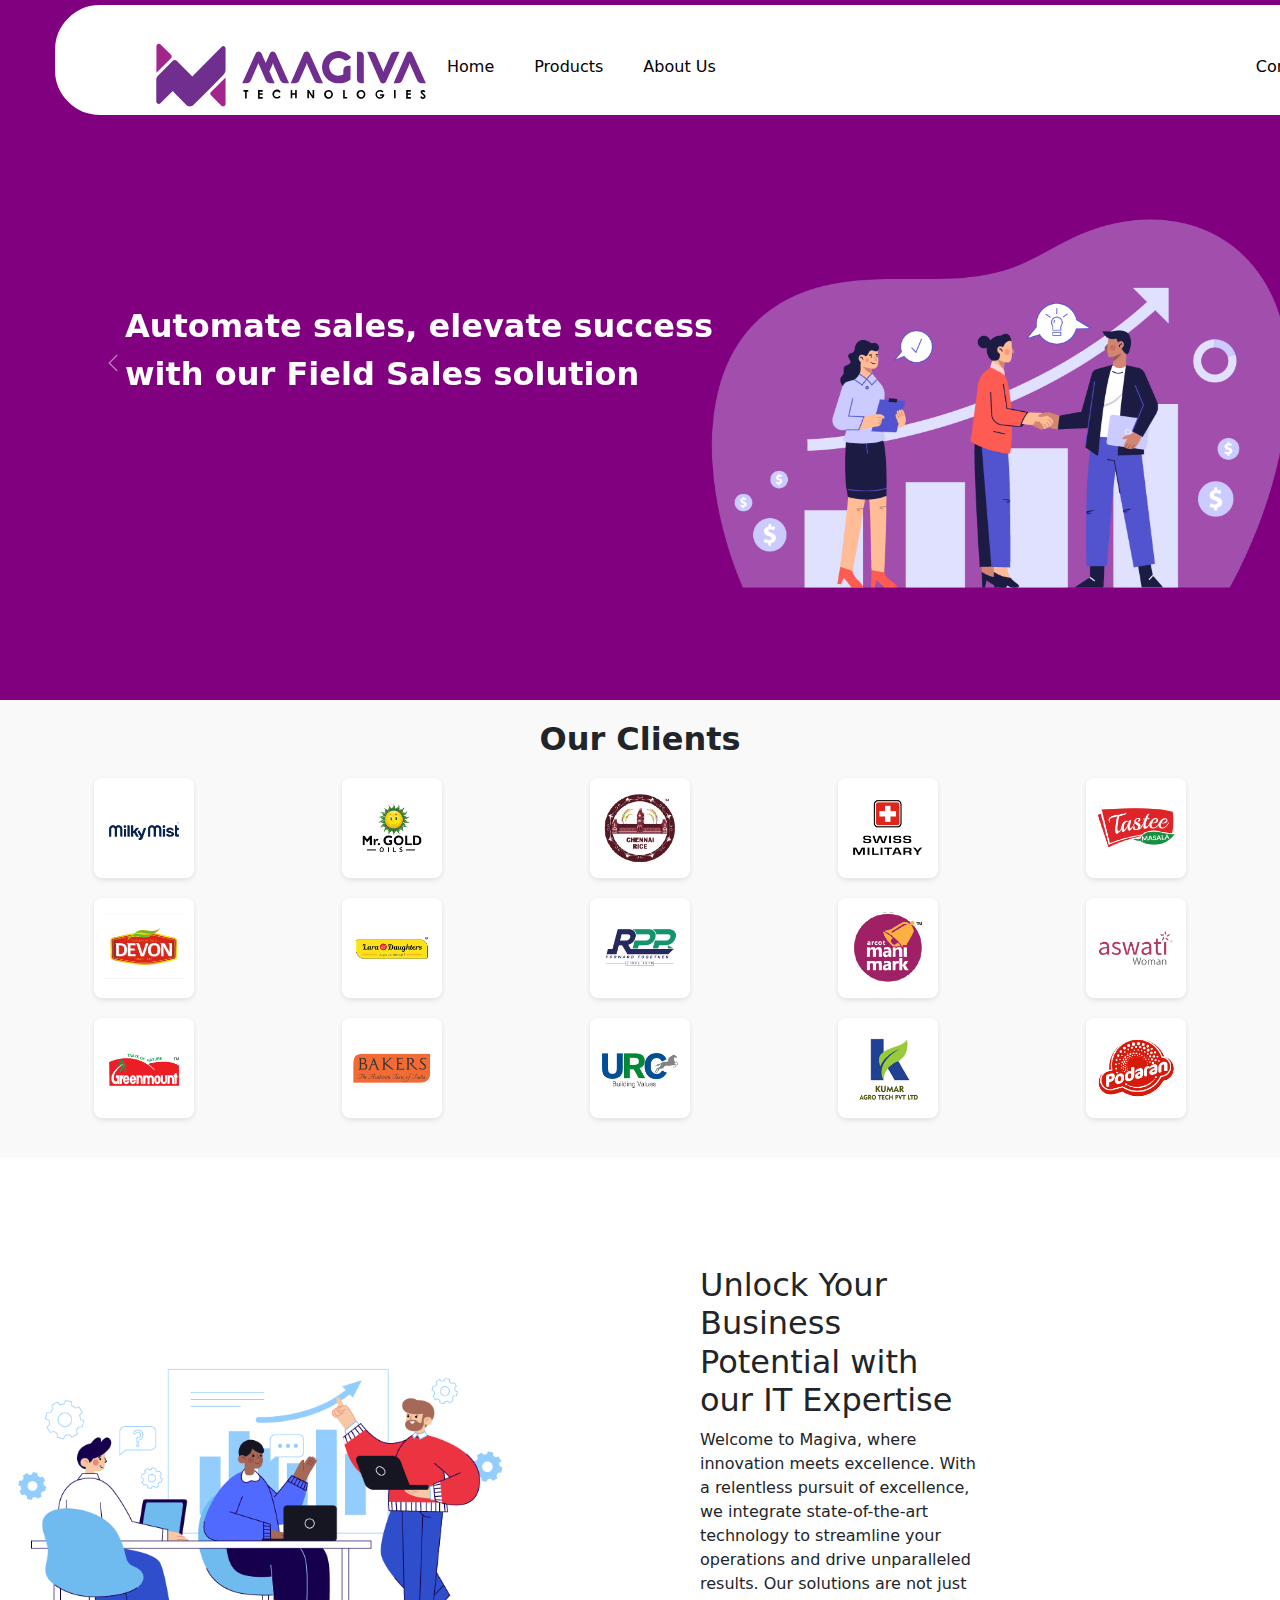
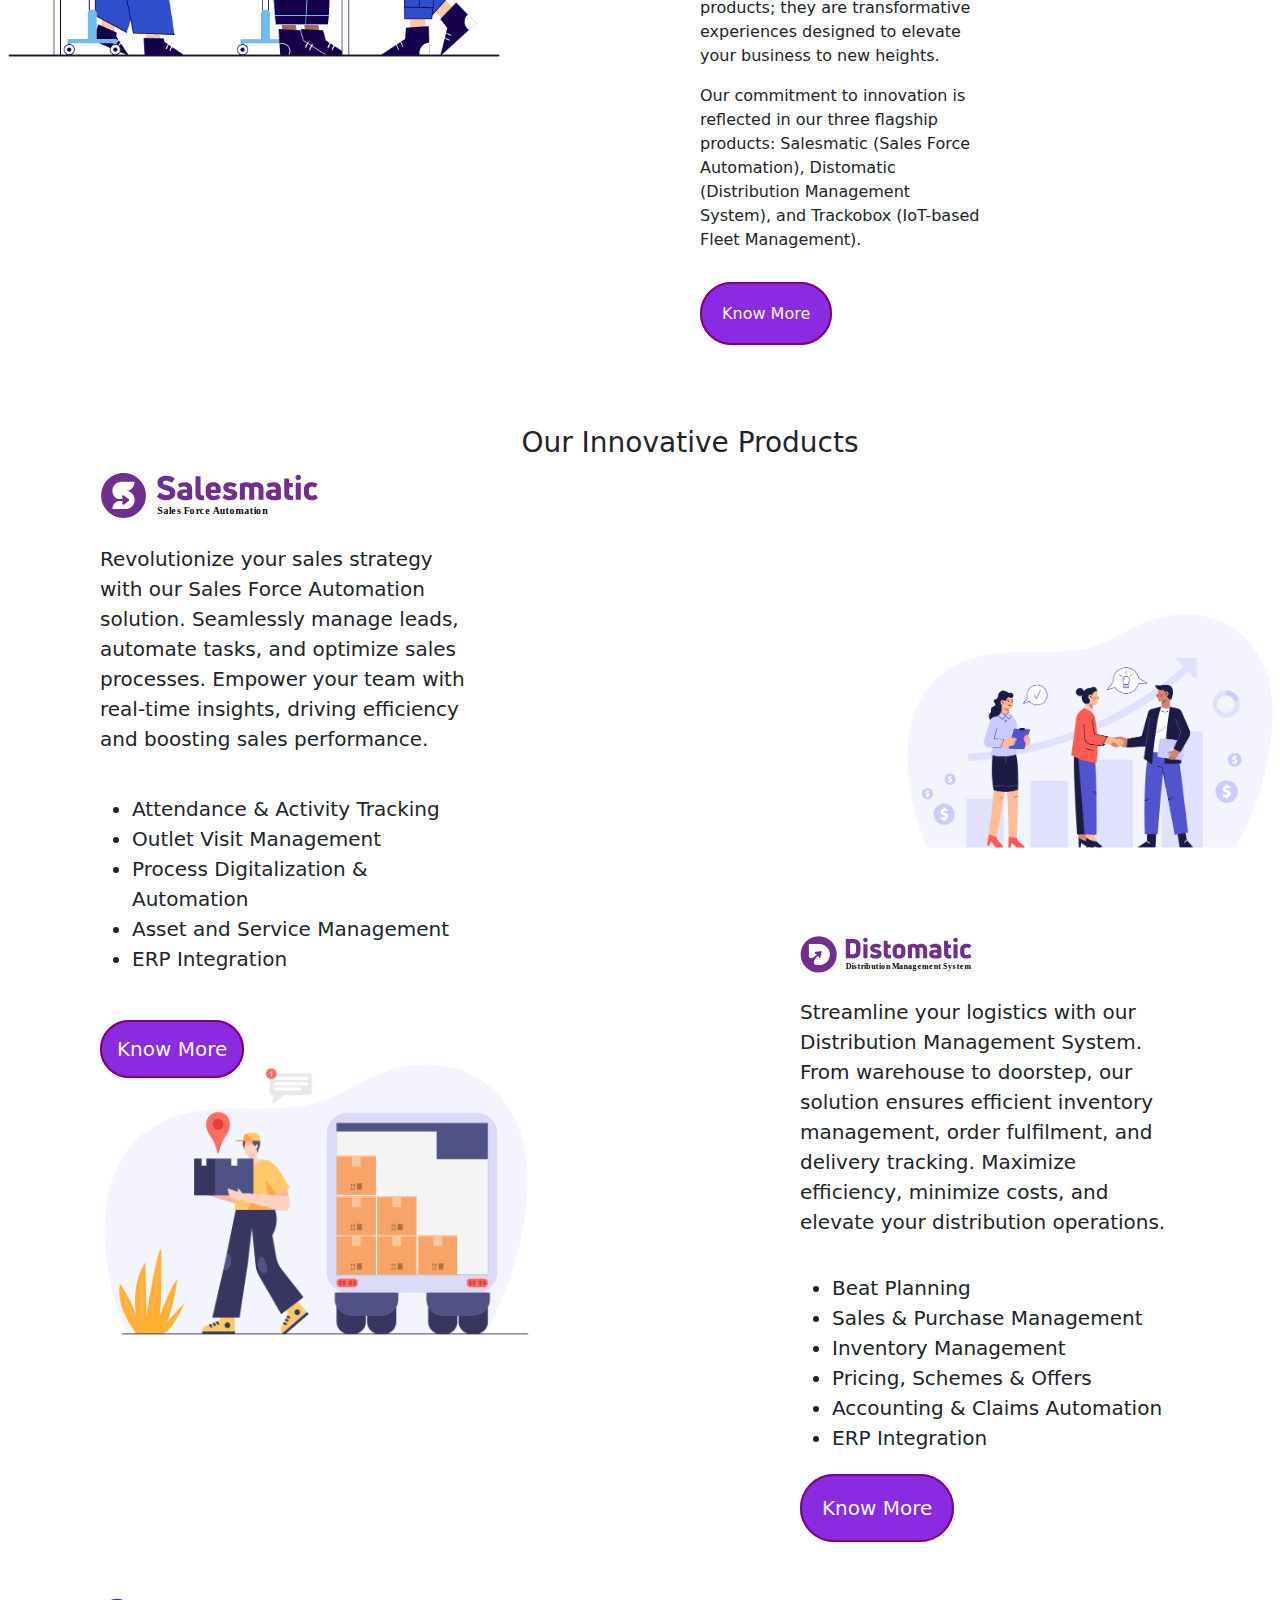
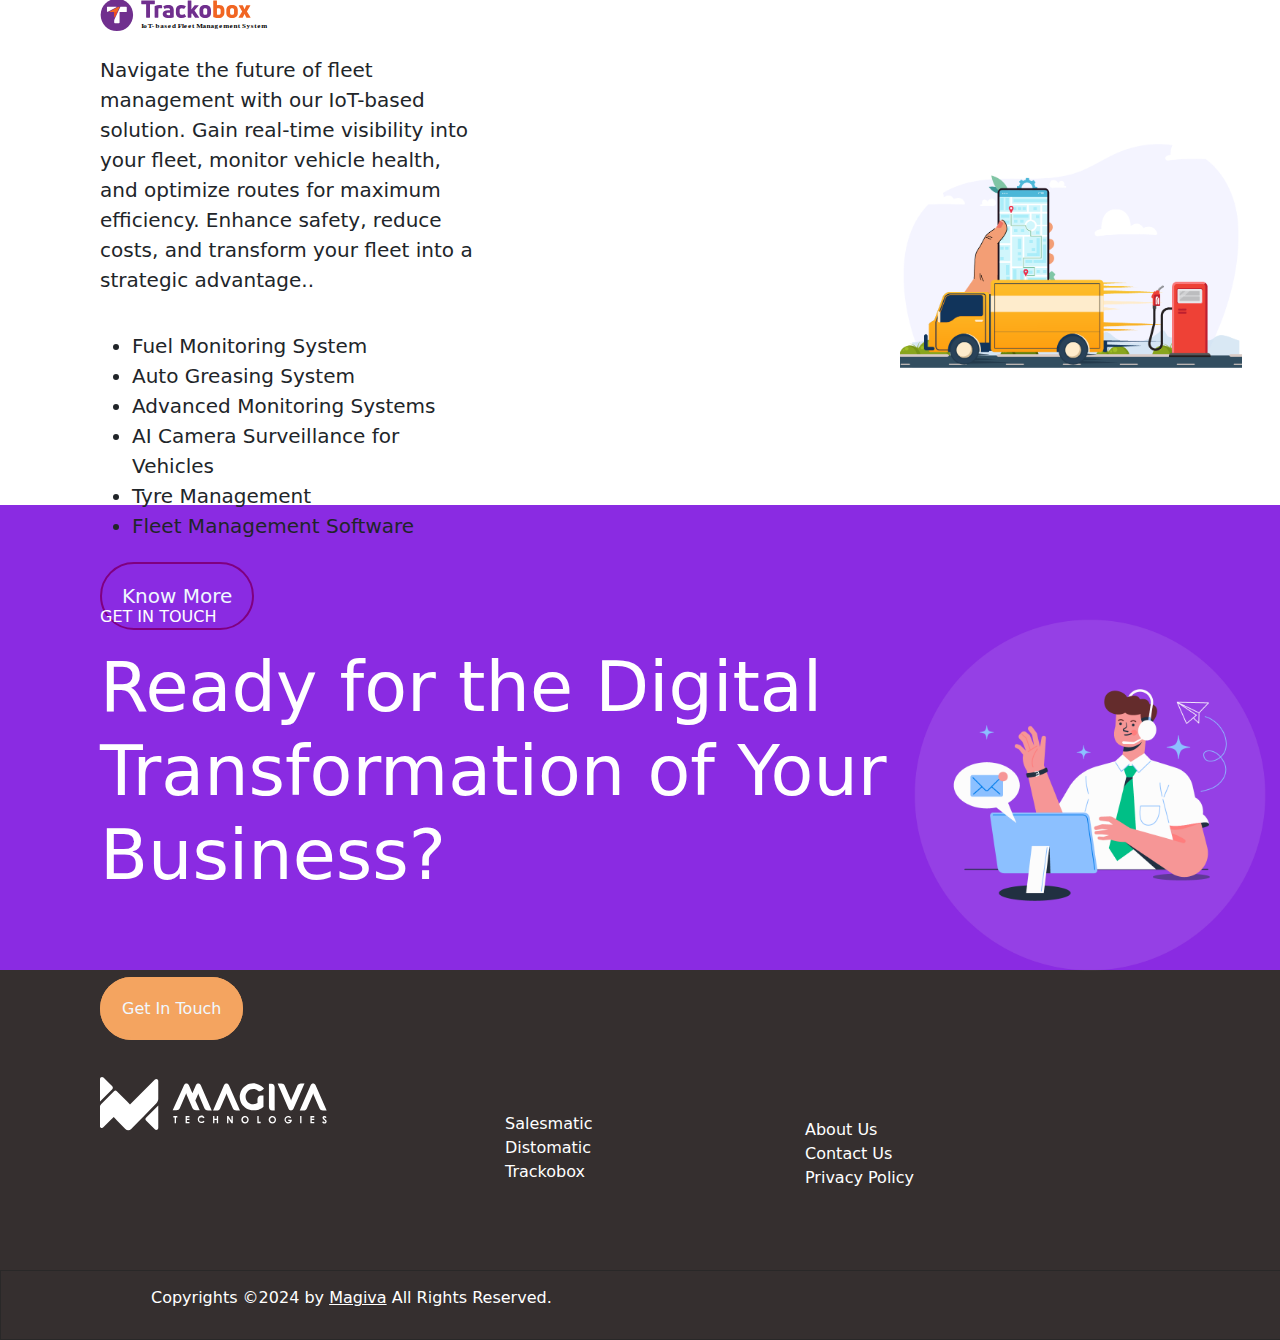
<file: index.html>
<!DOCTYPE html>
<html lang="en">
  <head>
    <meta charset="UTF-8" />
    <meta name="viewport" content="width=device-width, initial-scale=1.0" />
    <title>Document</title>
    <link rel="stylesheet" href="index.css" />

    <link
      href="https://cdn.jsdelivr.net/npm/bootstrap@5.3.3/dist/css/bootstrap.min.css"
      rel="stylesheet"
      integrity="sha384-QWTKZyjpPEjISv5WaRU9OFeRpok6YctnYmDr5pNlyT2bRjXh0JMhjY6hW+ALEwIH"
      crossorigin="anonymous"
    />
    <script
      src="https://cdn.jsdelivr.net/npm/bootstrap@5.3.3/dist/js/bootstrap.bundle.min.js"
      integrity="sha384-YvpcrYf0tY3lHB60NNkmXc5s9fDVZLESaAA55NDzOxhy9GkcIdslK1eN7N6jIeHz"
      crossorigin="anonymous"
    ></script>
    <script
      src="https://cdn.jsdelivr.net/npm/@popperjs/core@2.11.8/dist/umd/popper.min.js"
      integrity="sha384-I7E8VVD/ismYTF4hNIPjVp/Zjvgyol6VFvRkX/vR+Vc4jQkC+hVqc2pM8ODewa9r"
      crossorigin="anonymous"
    ></script>
    <script
      src="https://cdn.jsdelivr.net/npm/bootstrap@5.3.3/dist/js/bootstrap.min.js"
      integrity="sha384-0pUGZvbkm6XF6gxjEnlmuGrJXVbNuzT9qBBavbLwCsOGabYfZo0T0to5eqruptLy"
      crossorigin="anonymous"
    ></script>
  </head>
  <body>
    <div class="firstpage">
      <nav>
        <img src="magiva_dark.svg" />
        <a href="index.html">Home</a>
        <a href="">Products</a>
        <a href="">About Us</a>
        <span><a href="contact.html">Contact</a></span>
      </nav>

      <div id="carouselExample" class="carousel slide">
        <div class="carousel-inner">
          <div class="carousel-item active">
            <p>Automate sales, elevate success with our Field Sales solution</p>
            <img
              src="salesmatic_homepage.png"
              width="40%"
              height="50%"
              class="d-block"
              alt="..."
            />
          </div>
          <div class="carousel-item">
            <p style="color: #ffff">
              Streamline distribution, amplify results.
            </p>
            <img
              src="distomatic_homepage.png"
              width="40%"
              height="50%"
              class="d-block"
              alt="..."
            />
          </div>
          <div class="carousel-item">
            <p style="color: #ffff">
              Navigate efficiency with our Fleet Management Software
            </p>
            <img
              src="trackobox_homepage.png"
              width="40%"
              height="50%"
              class="d-block"
              alt="..."
            />
          </div>
        </div>
        <button
          class="carousel-control-prev"
          type="button"
          data-bs-target="#carouselExample"
          data-bs-slide="prev"
        >
          <span class="carousel-control-prev-icon" aria-hidden="true"></span>
          <span class="visually-hidden">Previous</span>
        </button>
        <button
          class="carousel-control-next"
          type="button"
          data-bs-target="#carouselExample"
          data-bs-slide="next"
        >
          <span class="carousel-control-next-icon" aria-hidden="true"></span>
          <span class="visually-hidden">Next</span>
        </button>
      </div>
    </div>
    <div class="clients">
      <h2>Our Clients</h2>
      <div class="client-row">
        <img src="Clients-01.png" alt="Milky Mist" />
        <img src="Clients-02.png" alt="Mr. Gold Oils" />
        <img src="Clients-03.png" alt="Chennai Rice" />
        <img src="Clients-04.png" alt="Swiss Military" />
        <img src="Clients-05.png" alt="Tastee Masala" />
      </div>
      <div class="client-row">
        <img src="Clients-06.png" alt="Devon" />
        <img src="Clients-07.png" alt="Lara & Daughters" />
        <img src="Clients-08.png" alt="RPP Infra" />
        <img src="Clients-09.png" alt="Arcot Mani Mark" />
        <img src="Clients-10.png" alt="Aswati" />
      </div>
      <div class="client-row">
        <img src="Clients-11.png" alt="Greenmount" />
        <img src="Clients-12.png" alt="Bakers" />
        <img src="Clients-13.png" alt="URC Building Values" />
        <img src="Clients-14.png" alt="Kumar Agro Tech" />
        <img src="Clients-15.png" alt="Podaran" />
      </div>
    </div>

    <div class="title-1">
      <img
        class="amin-up-down"
        src="our_it_expertise_homepage.png"
        alt="magiva - About Image"
        width="40%"
        height="50%"
      />
      <div class="subtitle-1">
        <h2>Unlock Your Business Potential with our IT Expertise</h2>
        <p>
          Welcome to Magiva, where innovation meets excellence. With a
          relentless pursuit of excellence, we integrate state-of-the-art
          technology to streamline your operations and drive unparalleled
          results. Our solutions are not just products; they are transformative
          experiences designed to elevate your business to new heights.
        </p>
        <span>
          Our commitment to innovation is reflected in our three flagship
          products: Salesmatic (Sales Force Automation), Distomatic
          (Distribution Management System), and Trackobox (IoT-based Fleet
          Management).
        </span>
      </div>
      <span><a href="">Know More</a></span>
    </div>

    <div class="title-2">
      <h3 style="text-align: center">Our Innovative Products</h3>
      <img src="home_salesmatic.svg" width="20%" height="20%" />
      <div class="content-1">
        <p>
          Revolutionize your sales strategy with our Sales Force Automation
          solution. Seamlessly manage leads, automate tasks, and optimize sales
          processes. Empower your team with real-time insights, driving
          efficiency and boosting sales performance.
        </p>
        <ul>
          <li>Attendance & Activity Tracking</li>
          <li>Outlet Visit Management</li>
          <li>Process Digitalization & Automation</li>
          <li>Asset and Service Management</li>
          <li>ERP Integration</li>
        </ul>

        <span><a href="">Know More</a></span>
      </div>
      <div class="subtitle-2">
        <img src="salesmatic_homepage.png" width="100%" height="100%" />
      </div>
    </div>
    <div class="title-3">
      <img src="home_distomatic.svg" width="50%" height="50%" />
      <div class="content-2">
        <p>
          Streamline your logistics with our Distribution Management System.
          From warehouse to doorstep, our solution ensures efficient inventory
          management, order fulfilment, and delivery tracking. Maximize
          efficiency, minimize costs, and elevate your distribution operations.
        </p>
        <ul>
          <li>Beat Planning</li>
          <li>Sales & Purchase Management</li>
          <li>Inventory Management</li>
          <li>Pricing, Schemes & Offers</li>
          <li>Accounting & Claims Automation</li>
          <li>ERP Integration</li>
        </ul>

        <span><a href="">Know More</a></span>
      </div>
      <div class="subtitle-3">
        <img src="distomatic_homepage.png" width="40%" height="40%" />
      </div>
    </div>
    <div class="title-4">
      <img src="home_trackobox.svg" width="50%" height="50%" />
    </div>
    <div class="content-3">
      <p>
        Navigate the future of fleet management with our IoT-based solution.
        Gain real-time visibility into your fleet, monitor vehicle health, and
        optimize routes for maximum efficiency. Enhance safety, reduce costs,
        and transform your fleet into a strategic advantage..
      </p>
      <ul>
        <li>Fuel Monitoring System</li>
        <li>Auto Greasing System</li>
        <li>Advanced Monitoring Systems</li>
        <li>AI Camera Surveillance for Vehicles</li>
        <li>Tyre Management</li>
        <li>Fleet Management Software</li>
      </ul>

      <span><a href="">Know More</a></span>
    </div>
    <div class="subtitle-4">
      <img src="trackobox_homepage.png" width="90%" height="90%" />
    </div>

    <div class="title-5">
      <p>GET IN TOUCH</p>
      <h3>Ready for the Digital Transformation of Your Business?</h3>

      <span><a href="">Get In Touch</a></span>
    </div>
    <div class="subtitle-5">
      <img src="cta_image_1.png" width="100%" height="100%" />
    </div>

    <div class="title-6">
      <img src="magiva_light.svg" />
      <div class="products">
        <a href="">Salesmatic</a>
        <a href=""> Distomatic</a>
        <a href=""> Trackobox</a><br />
      </div>
      <div class="company">
        <a href="">About Us</a>
        <a href="">Contact Us</a>
        <a href="">Privacy Policy</a>
      </div>
    </div>
    <div class="footer">
      Copyrights &copy;2024 by <a href="">Magiva</a> All Rights Reserved.
    </div>
  </body>
</html>
</file>
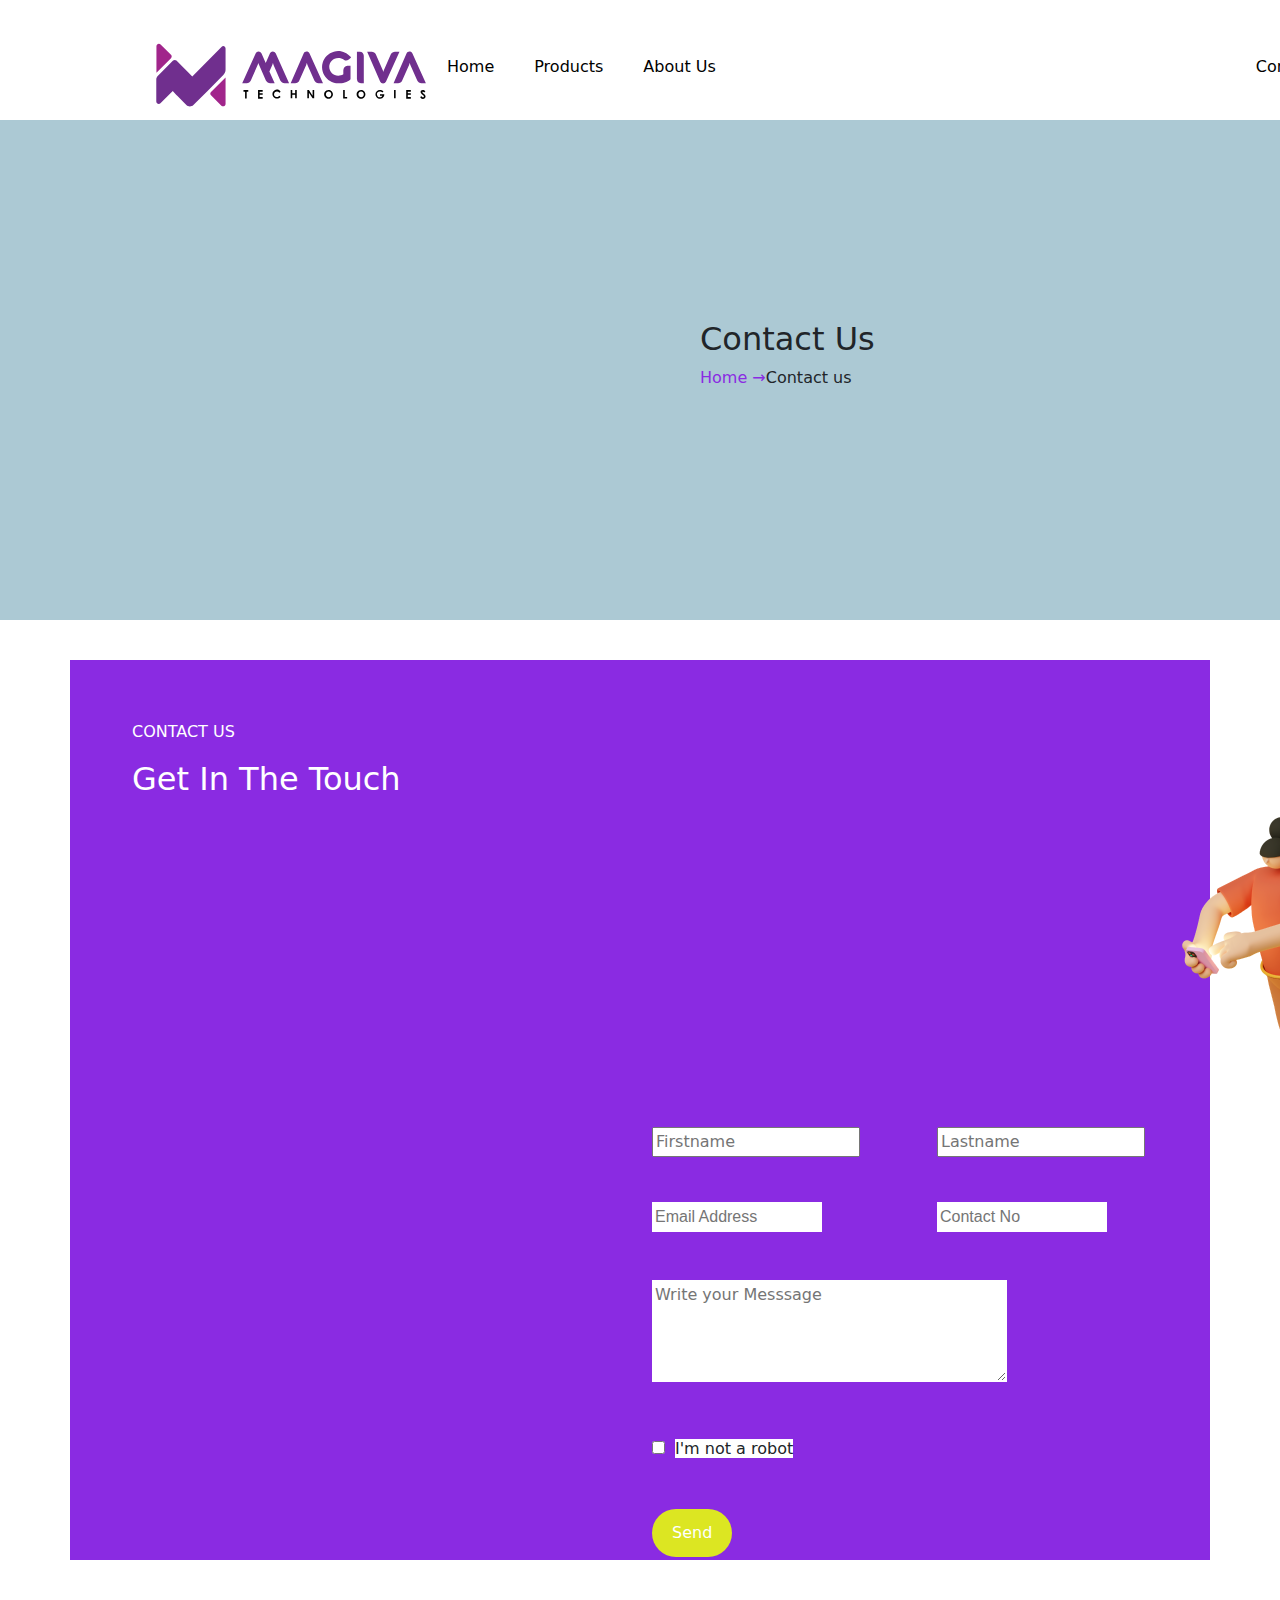
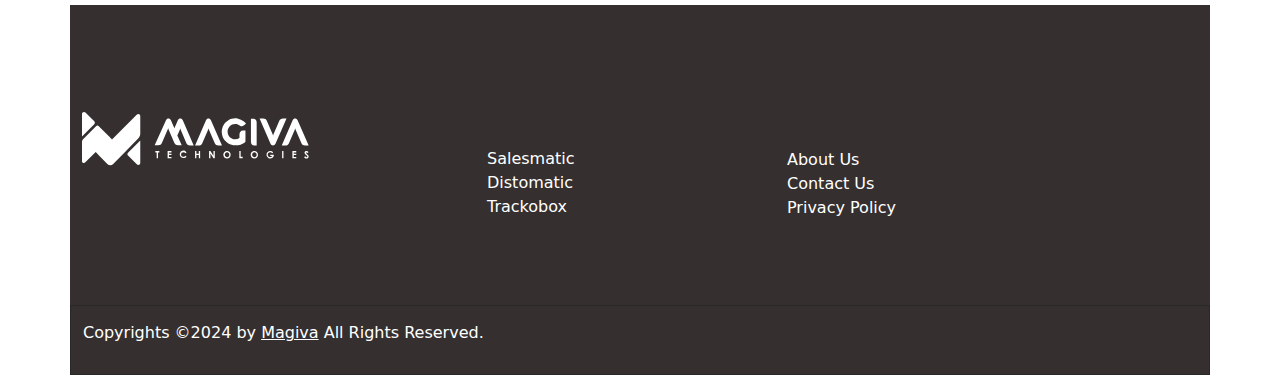
<file: contact.html>
<!DOCTYPE html>
<html lang="en">
  <head>
    <meta charset="UTF-8" />
    <meta name="viewport" content="width=device-width, initial-scale=1.0" />
    <title>Document</title>
    <link rel="stylesheet" href="contact.css" />
    <link
      href="https://cdn.jsdelivr.net/npm/bootstrap@5.3.3/dist/css/bootstrap.min.css"
      rel="stylesheet"
      integrity="sha384-QWTKZyjpPEjISv5WaRU9OFeRpok6YctnYmDr5pNlyT2bRjXh0JMhjY6hW+ALEwIH"
      crossorigin="anonymous"
    />
    <script
      src="https://cdn.jsdelivr.net/npm/bootstrap@5.3.3/dist/js/bootstrap.bundle.min.js"
      integrity="sha384-YvpcrYf0tY3lHB60NNkmXc5s9fDVZLESaAA55NDzOxhy9GkcIdslK1eN7N6jIeHz"
      crossorigin="anonymous"
    ></script>
    <script
      src="https://cdn.jsdelivr.net/npm/@popperjs/core@2.11.8/dist/umd/popper.min.js"
      integrity="sha384-I7E8VVD/ismYTF4hNIPjVp/Zjvgyol6VFvRkX/vR+Vc4jQkC+hVqc2pM8ODewa9r"
      crossorigin="anonymous"
    ></script>
    <script
      src="https://cdn.jsdelivr.net/npm/bootstrap@5.3.3/dist/js/bootstrap.min.js"
      integrity="sha384-0pUGZvbkm6XF6gxjEnlmuGrJXVbNuzT9qBBavbLwCsOGabYfZo0T0to5eqruptLy"
      crossorigin="anonymous"
    ></script>
  </head>
  <body>
    <div class="firstpage">
      <nav>
        <img src="magiva_dark.svg" />
        <a href="index.html">Home</a>
        <a href="">Products</a>
        <a href="">About Us</a>
        <span><a href="contact.html">Contact</a></span>
      </nav>
    </div>
    <div class="main">
      <h2>Contact Us</h2>
      <p><a href="index.html">Home &rarr;</a>Contact us</p>
     </div>


     <div class="container">
      <div class="info">
        <p>CONTACT US</p>
        <h2>Get In The Touch</h2>
      </div>
      <div class="img">
        <img src="shape_man_1.png">
      </div>
      <div class="row mb-5">
      <div class="col-6">
        <iframe
        src="https://www.google.com/maps/embed?pb=!1m18!1m12!1m3!1d3911.8803795488852!2d77.70304807481376!3d11.343446988841887!2m3!1f0!2f0!3f0!3m2!1i1024!2i768!4f13.1!3m3!1m2!1s0x3a525d9ce972322b%3A0x8b25d28e692cbcd5!2sMagiva%20Technologies%20Private%20Limited!5e0!3m2!1sen!2sin!4v1732855778744!5m2!1sen!2sin"
        width="600"
        height="450"
        style="border: 0"
        allowfullscreen=""
        loading="lazy"
        referrerpolicy="no-referrer-when-downgrade"
      ></iframe>
      </div>
        <div class="col-6">
          <form action="" method="post" onsubmit=" return validate()">
            <div class="row">
              <div class="col col-md-6 mb-5"><input type="text " id="Firstname" placeholder="Firstname"></div>
              <div class="col col-md-6 mb-3"><input type="text " id="Lastname" placeholder="Lastname"></div>
              <div class="col col-md-6 mb-5"><input type="email" id="email" placeholder="Email Address"></div>
              <div class="col col-md-6 mb-3"><input type="number"  id="contact" placeholder="Contact No"></div>
              <div class="col col-md-12 mb-5" ><textarea cols="20" rows="4" id="message" placeholder="Write your Messsage"></textarea></div>
              <div class=" col col-md-12 mb-5"><input type="checkbox" id="robot"><span style="background-color: white;">I'm not a robot</span></div>
              <div class=" col col-md-12 mb-5"><button style="border-radius: 50px;" type="submit" value="Send"> Send</button></div>
            </div>
          </form>
     </div>    
    <script>
      function validate() {

        const firstName = document.getElementById("Firstname").value;

        const lastName = document.getElementById("Lastname").value;

        const email = document.getElementById("email").value;

        const contact = document.getElementById("contact").value;

        const message = document.getElementById("message").value;

        const verify = document.getElementById("robot").checked;
    
        
        if (firstName == "" ) {
          alert(" enter your first name");
          return false;
        }
    
      
        if (lastName == "" ) {
          alert(" enter your last name");
          return false;
        }
    
        const emailPattern = /^[^\s@]+@[^\s@]+\.[^\s@]+$/;
        if (!emailPattern.test(email)) {
          alert("enter valid email ");
          return false;
        }
    

        if (contact == "" || contact.length != 10) {
          alert(" enter a valid 10-digit mobile number");
          return false;
        }
    
        if (message == "") {
          alert(" enter your message");
          return false;
        }
    
        if (!verify) {
          alert(" verify you are not robot");
          return false;
        }
    
        alert(" Thanks for your response");
        return true; 
      }
    </script>      
         <div class="title-6">
      <img src="magiva_light.svg" />
      <div class="products">
        <a href="">Salesmatic</a>
        <a href=""> Distomatic</a>
        <a href=""> Trackobox</a><br />
      </div>
      <div class="company">
        <a href="">About Us</a>
        <a href="">Contact Us</a>
        <a href="">Privacy Policy</a>
      </div>
    </div>
    <div class="footer">
      Copyrights &copy;2024 by <a href="">Magiva</a> All Rights Reserved.
    </div>
  </body>
</html>
</file>
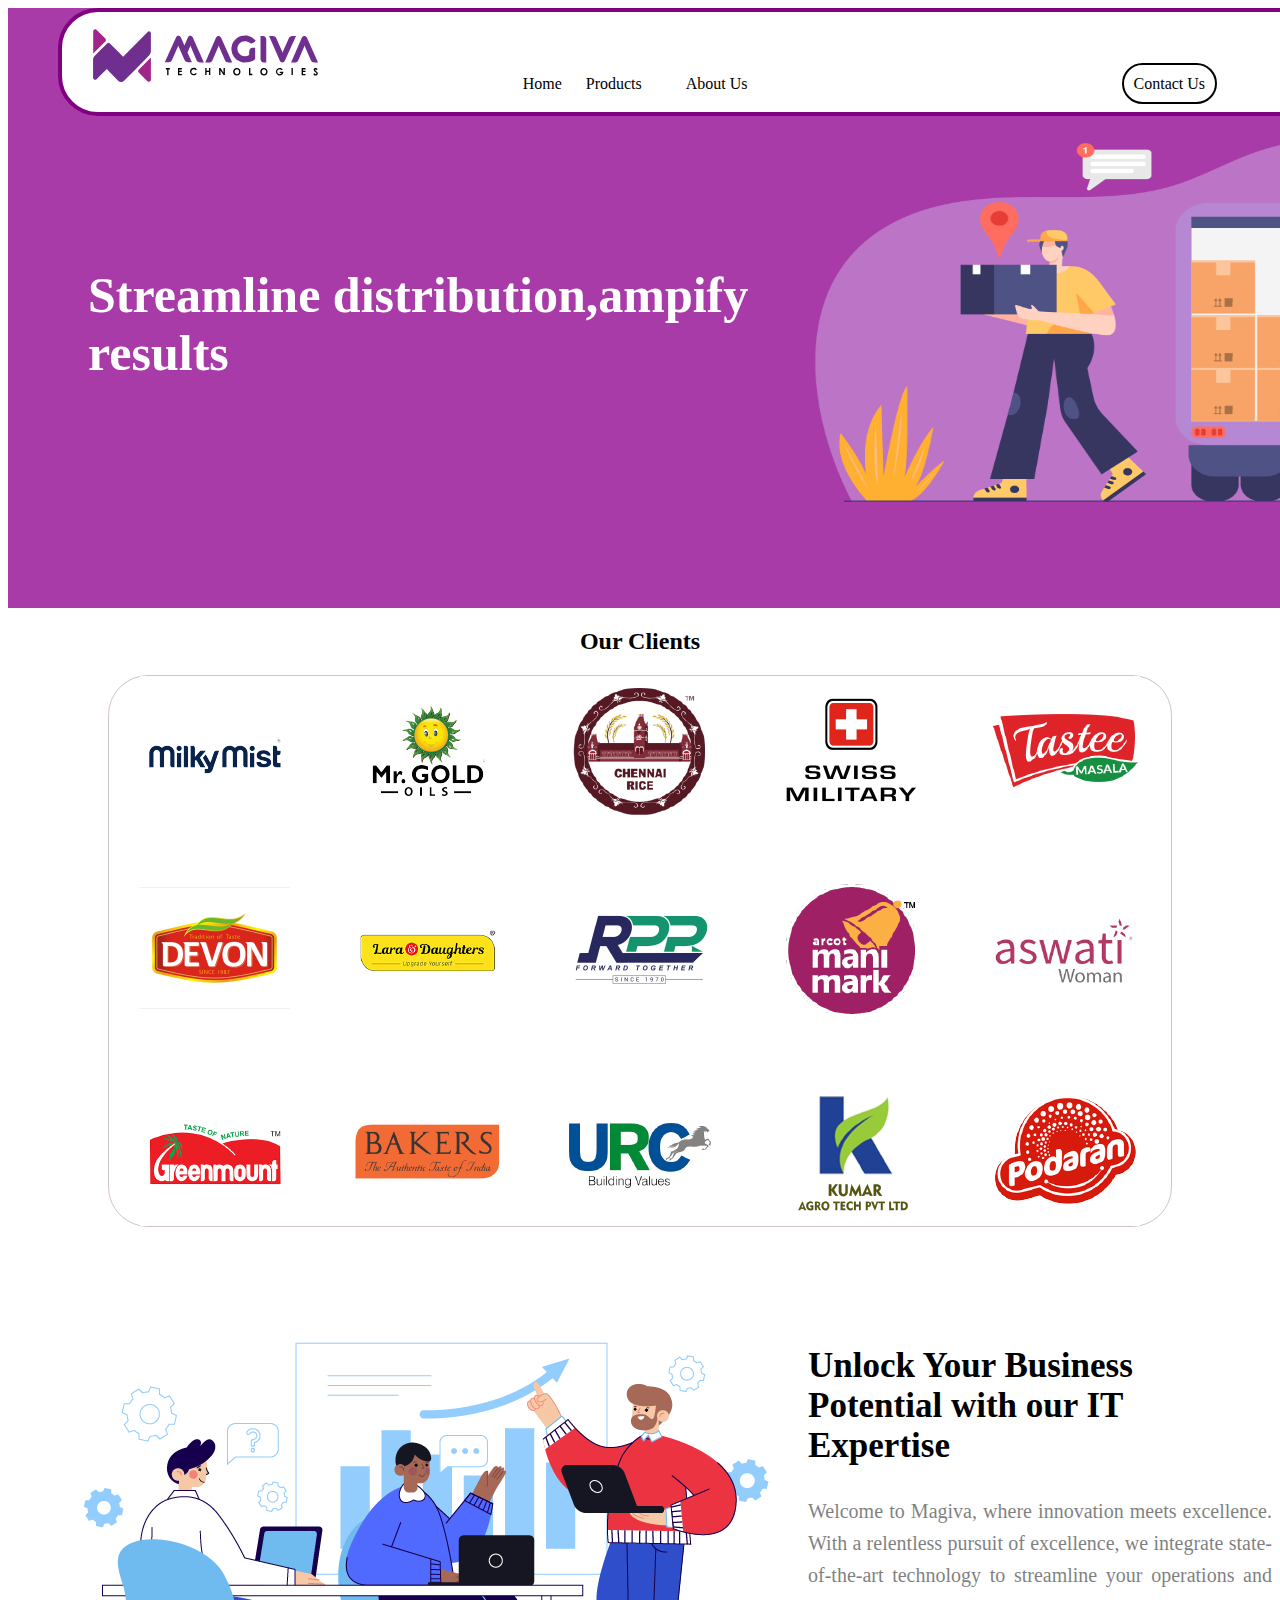
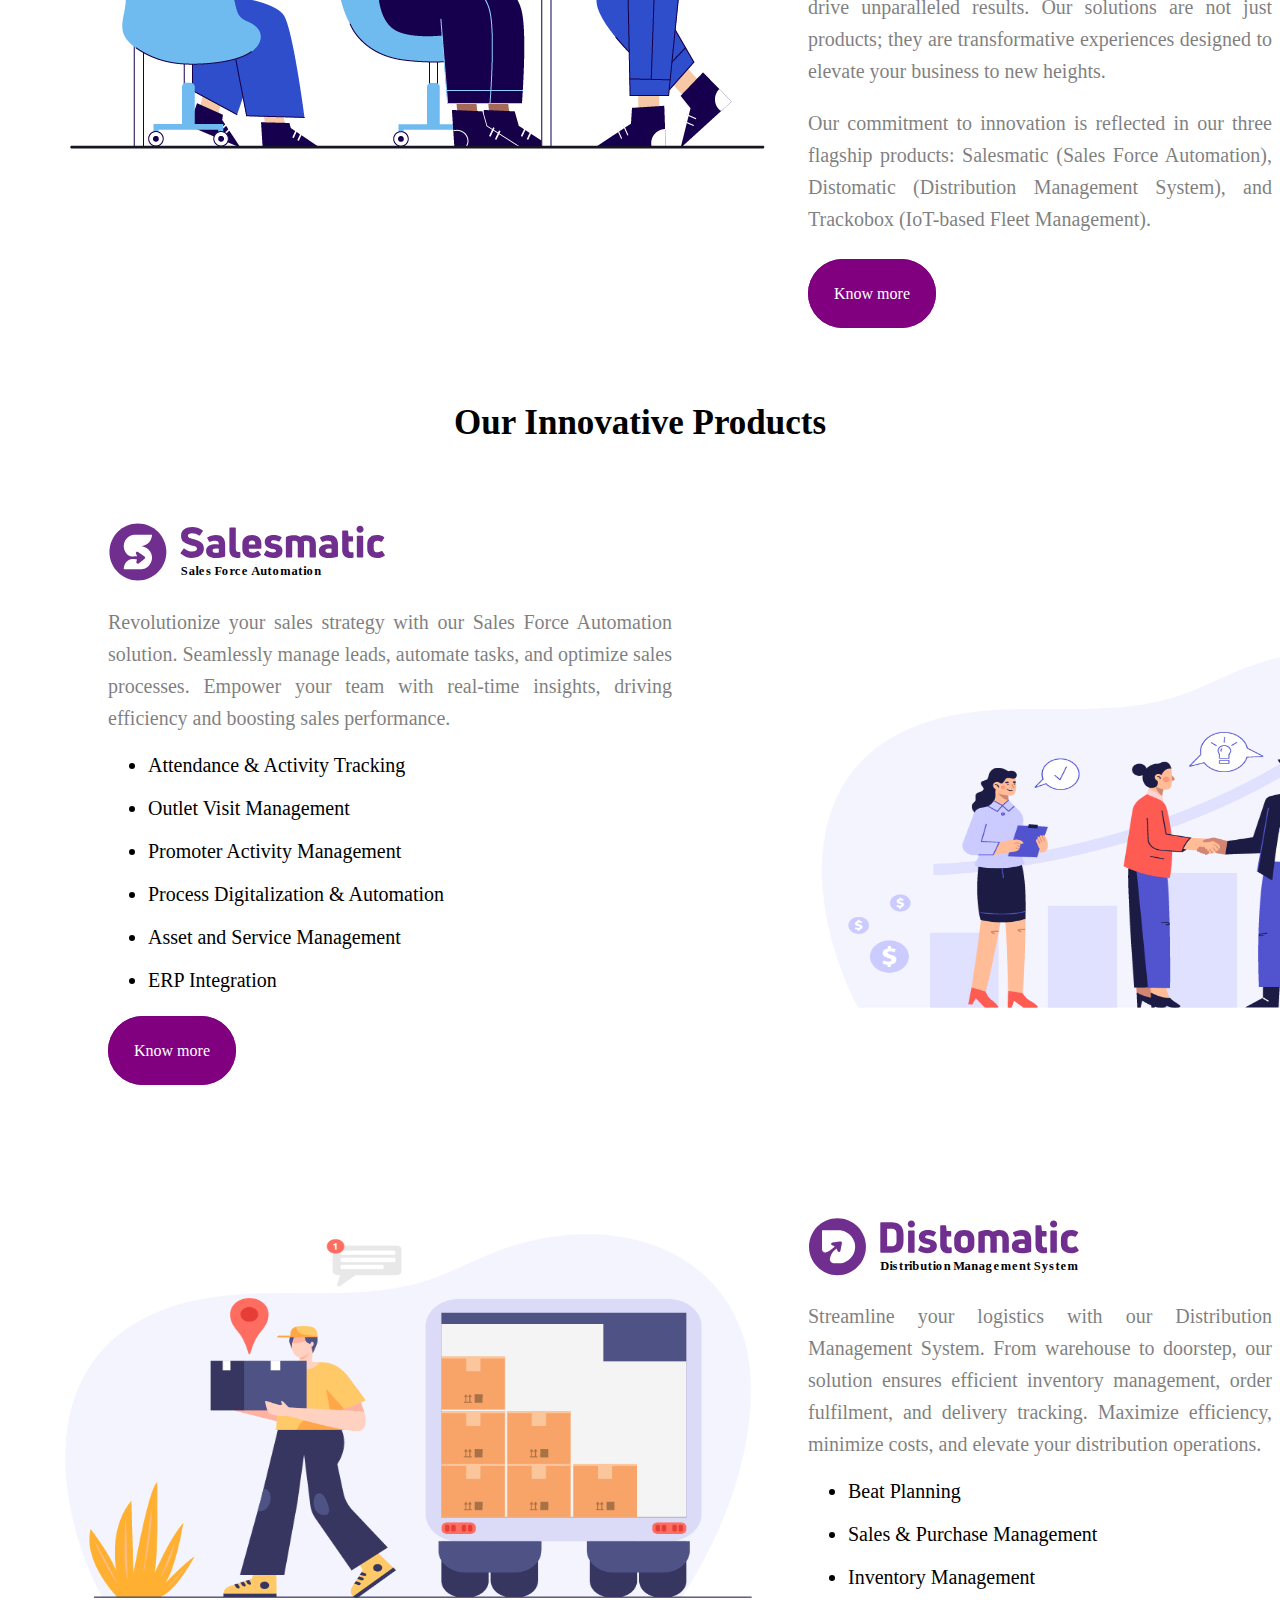
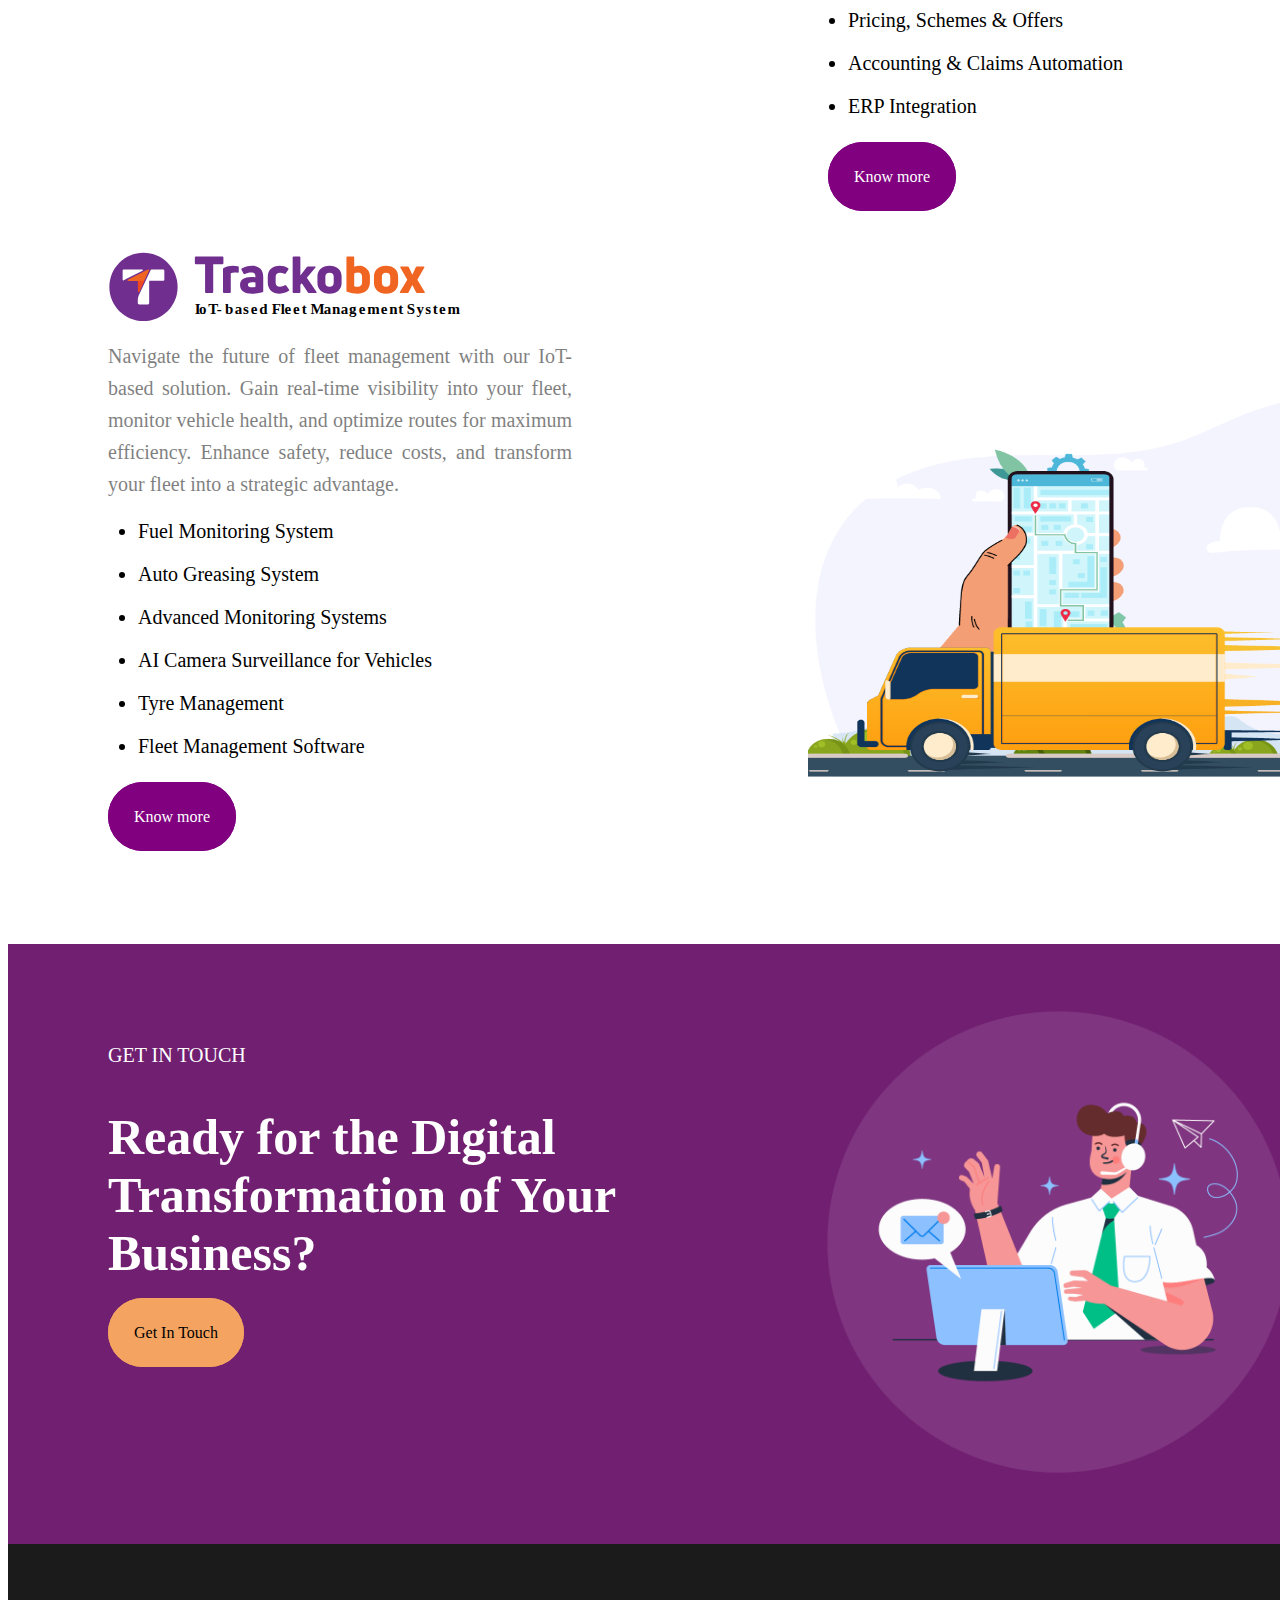
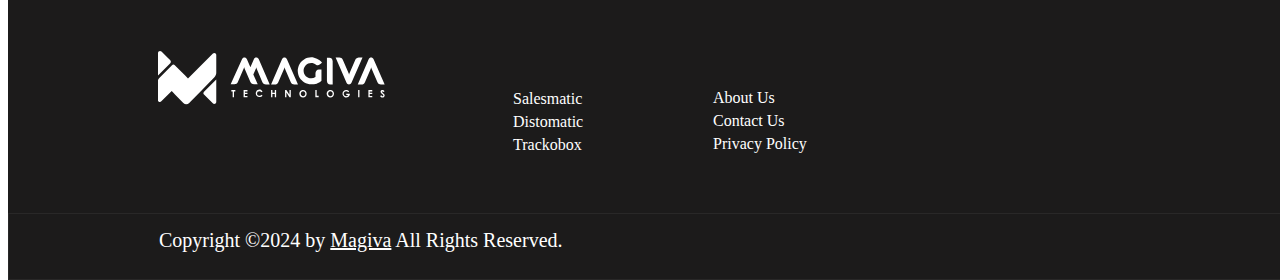
<file: sample.html>
<!DOCTYPE html>
<html lang="en">
<head>
    <meta charset="UTF-8">
    <meta name="viewport" content="width=device-width, initial-scale=1.0">
    <title>Sample Website</title>
</head>
<body>
    <div style="background-color: rgb(169, 59, 169); width:1600px; height:600px;">
        <nav
            style="background-color: white; border: 4px solid purple;  height:100px;width: 1350px;border-radius: 40px;margin-left: 50px;">
            <img src="magiva_dark.svg" style="margin-left:30px; margin-top: 10px;">
            <a href="..."
                style="margin-left: 200px; text-decoration:none;color: black; padding-top: 100px; margin-top: -100px;">Home</a>
            <a href="..." style="text-decoration:none; color: black;padding: 20px;">Products</a>
            <a href="..." style="text-decoration:none; color: black;padding: 20px;">About Us</a>
            <span><a href="contact.html" style="text-decoration:none; color: black;margin-left: 350px; border: 2px solid black; border-radius: 40px; padding: 10px; margin-bottom: 100px;top:50px;
                "> Contact Us</a></span>
        </nav>
        <h3 style="font-size: 50px;color: #ffffff; margin-top: 150px;  margin-left: 80px;margin-right: 850px;">Streamline
            distribution,ampify results</h3>
        <img src="distomatic_homepage.png" style="width:700px; height:500px; margin-left: 800px;margin-top: -350px;">
    </div>
    <div>
        <h2 style="text-align: center;">Our Clients</h2>
        <div style="border: 1px solid rgb(209, 196, 196); border-radius: 40px; margin-left: 100px; margin-right: 100px; margin-bottom: 100px;">
        <div style="display: flex; justify-content: space-around; align-items: center;">
            <img src="Clients-01.png">
            <img src="Clients-02.png">
            <img src="Clients-03.png">
            <img src="Clients-04.png">
            <img src="Clients-05.png">
        </div>
        <div style="display: flex; justify-content: space-around; align-items: center; margin-top: 50px;">
            <img src="Clients-06.png">
            <img src="Clients-07.png">
            <img src="Clients-08.png">
            <img src="Clients-09.png">
            <img src="Clients-10.png">
        </div>
        <div style="display: flex; justify-content: space-around; align-items: center;margin-top: 50px;">
            <img src="Clients-11.png">
            <img src="Clients-12.png">
            <img src="Clients-13.png">
            <img src="Clients-14.png">
            <img src="Clients-15.png">
        </div>
        </div>
    </div>

    <div>
        <img src="our_it_expertise_homepage.png" style="margin-left: 50px;">
        <h2 style="margin-top: -420px; margin-left: 800px; font-size: 35px">Unlock Your Business Potential with our IT Expertise</h2>
        <p style="margin-left: 800px; font-size: 20px; opacity: 0.5; line-height: 1.6;text-align: justify;">Welcome to Magiva, where innovation meets excellence. With a relentless pursuit of excellence, we integrate state-of-the-art technology to streamline your operations and drive unparalleled results. Our solutions are not just products; they are transformative experiences designed to elevate your business to new heights.</p>

        <span>
            <p style="margin-left: 800px; font-size: 20px;opacity: 0.5; margin-bottom: 50px;line-height: 1.6;text-align: justify;">Our commitment to innovation is reflected in our three flagship products: Salesmatic (Sales Force Automation), Distomatic (Distribution Management System), and Trackobox (IoT-based Fleet Management).</p>
        </span>
        <span>
            <a href="..." style="text-decoration: none; color: white;
            background-color: purple; border:1px solid purple; border-radius: 50px; margin-left: 800px; margin-top: 90px;padding: 25px; ">Know more</a>
        </span>
    </div>
    <div>
        <h2 style="text-align: center;margin-top: 100px;font-size: 35px">Our Innovative Products</h2>
        <img src="home_salesmatic.svg"  style="width:300px; height: 300px; margin-left: 100px; margin-top: -70px;">
        <p style="opacity: 0.5; margin-right:600px;font-size: 20px ; margin-left: 100px;margin-top: -100px;line-height: 1.6;text-align: justify;">Revolutionize your sales strategy with our Sales Force Automation solution. Seamlessly manage leads, automate tasks, and optimize sales processes. Empower your team with real-time insights, driving efficiency and boosting sales performance.</p>
        <ul style="margin-left: 100px; font-size: 20px;">
        <li style="margin-bottom: 20px;"> Attendance & Activity Tracking</li>   
        <li style="margin-bottom: 20px;">Outlet Visit Management</li>
        <li style="margin-bottom: 20px;">Promoter Activity Management</li>    
        <li style="margin-bottom: 20px;">Process Digitalization & Automation</li>   
        <li style="margin-bottom: 20px;"> Asset and Service Management</li>    
        <li style="margin-bottom: 50px;">  ERP Integration</li>    
        </ul>
        <a href="..." style="text-decoration: none; color: white;
            background-color: purple; border:1px solid purple; border-radius: 50px; margin-left: 100px; margin-top: 90px;padding: 25px;">Know more</a>
            <img src="salesmatic_homepage.png" style=" width:700px; height:500px; margin-left: 800px; margin-top: -900px;">
    </div>
    <div>
        <img src="distomatic_homepage.png" style="margin-top: 100px; margin-left: 50px; width:700px; height:500px;"/>
        <img src="home_distomatic.svg" style="width:300px; height: 300px; margin-left: 800px;margin-top: -1200px;margin-bottom: 300px;"/>
        <p style="margin-left: 800px;font-size: 20px;margin-top: -400px;opacity: 0.5;line-height: 1.6; text-align: justify;">Streamline your logistics with our Distribution Management System. From warehouse to doorstep, our solution ensures efficient inventory management, order fulfilment, and delivery tracking. Maximize efficiency, minimize costs, and elevate your distribution operations.</p>

        <ul style="font-size: 20px; margin-left: 800px;">
            <li style="margin-bottom: 20px;">Beat Planning</li>
            <li style="margin-bottom: 20px;">Sales & Purchase Management</li>
            <li style="margin-bottom: 20px;"> Inventory Management</li>
            <li style="margin-bottom: 20px;"> Pricing, Schemes & Offers</li>
            <li style="margin-bottom: 20px;">Accounting & Claims Automation</li>
            <li style="margin-bottom: 50px;">ERP Integration</li>
        </ul>
        <a href="..."style="text-decoration: none; color: white;
            background-color: purple; border:1px solid purple; border-radius: 50px; margin-left: 820px; margin-top: 90px;padding: 25px;">Know more</a>
    </div>

    <div>
        <img src="home_trackobox.svg" style="width:400px; height: 400px;margin-left: 100px; margin-top: -100px;">
        <p style="font-size: 20px;margin-left: 100px;margin-right: 700px; margin-top: -150px; opacity: 0.5;line-height: 1.6;text-align: justify;">Navigate the future of fleet management with our IoT-based solution. Gain real-time visibility into your fleet, monitor vehicle health, and optimize routes for maximum efficiency. Enhance safety, reduce costs, and transform your fleet into a strategic advantage.</p>
        <ul style="font-size: 20px;margin-left: 90px;">
            <li style="margin-bottom: 20px;">Fuel Monitoring System</li>
            <li style="margin-bottom: 20px;"> Auto Greasing System</li>
            <li style="margin-bottom: 20px;"> Advanced Monitoring Systems</li>
            <li style="margin-bottom: 20px;"> AI Camera Surveillance for Vehicles</li>
            <li style="margin-bottom: 20px;"> Tyre Management</li>
            <li style="margin-bottom: 50px;"> Fleet Management Software</li>    
        </ul>
        <a href="..." style="text-decoration: none; color: white;
            background-color: purple; border:1px solid purple; border-radius: 50px; margin-left: 100px; margin-top: 90px;padding: 25px;">Know more</a>
            <img src="trackobox_homepage.png" style=" width:700px; height:500px; margin-left: 800px; margin-top: -900px;">
    </div>
    <div style="background-color: rgb(113, 31, 113); width: 1510px; height:600px;margin-top: 100px;">

        <p style="color: white; padding-top: 100px; padding-left: 100px; font-size: 20px;">GET IN TOUCH</p>
        <h2 style="font-size: 50px;padding-left: 100px;color: white;margin-right: 800px;">Ready for the Digital Transformation of Your Business?</h2>
        <a href="..." style="text-decoration: none; color: black;
            background-color: sandybrown; border:1px solid sandybrown; border-radius: 50px; margin-left: 100px; margin-top: 90px;padding: 25px;">Get In Touch</a>

            <img src="cta_image_1.png" style="width:500px; height:500px; margin-left: 800px;margin-top: -350px;">
    </div>
    <div style="background-color: rgb(28, 27, 27);width: 1510px; height:300px;">
        <img src="magiva_light.svg"style="margin-left:150px;margin-top:100px">
        <div style="padding-left: 500px;margin-top: -30px;"> 
            <a href="..." style="text-decoration: none;color: #ffffff;display: flex;padding-left: 500px;margin-top: -10px;padding: 5px; padding-bottom: 10px;">Salesmatic</a>
            <a href="..." style="text-decoration: none;color: #ffffff;display: flex;padding-left: 500px;margin-top: -10px;padding: 5px;  padding-bottom: 10px;">Distomatic</a>
            <a href="..." style="text-decoration: none;color: #ffffff;display: flex;padding-left: 500px;margin-top: -10px;padding: 5px;  padding-bottom: 10px;">Trackobox</a>
        </div>
        <div style="padding-left: 700px; margin-top: -80px;">
            <a href="..."  style="text-decoration: none;color: #ffffff;display: flex;padding-left: 500px;padding-bottom: -700px;margin-top: -10px;padding: 5px; padding-bottom:10px;">About Us</a>
            <a href="contact.html" style="text-decoration: none;color: #ffffff;display: flex;padding-left: 500px;padding-bottom: -700px;margin-top: -10px;padding: 5px ; padding-bottom: 10px;">Contact Us</a>
            <a href="..." style="text-decoration: none;color: #ffffff;display: flex;padding-left: 500px;padding-bottom: -700px;margin-top: -10px;padding: 5px ; padding-bottom: 10px; margin-bottom: 50px;">Privacy Policy</a>
        </div>
        <div>
            </div>
            <div style=" background-color: rgb(28, 27, 27);height: 50px;width: 1360px;color: #ffffff;border: 1px solid rgb(41, 40, 40);padding-left: 150px;padding-top: 15px; font-size: 20px;">
                Copyright &copy;2024 by <a href="" style=" color: #ffffff;">Magiva</a> All Rights Reserved.
              </div>
</body>
</html>
</file>
<file: index.css>
.firstpage {
  background-color: purple;
  height: 700px;
  width: 1500px;
}
.firstpage nav {
  background-color: white;
  border: 5px solid purple;
  width: 1450px;
  height: 120px;
  padding-left: 500px;
  padding-top: 30px;
  border-radius: 50px;
  margin-left: 50px;
  display: flex;
}

.firstpage img {
  left: 0px;
  margin-left: -400px;
}
.firstpage span {
  padding-left: 500px;
  text-align: right;
  width: 2px;
  height: 2px;
  border: 2px;
  margin-bottom: 50px;
  padding-top: 20px;
}

.firstpage a {
  text-decoration: none;
  color: black;
  margin: 20px;
  margin-bottom: 20px;
}
.image {
  margin-top: 100px;
  margin-left: 400px;
  padding-left: 100px;
  right: 300px;
}
.carousel-item {
  margin-top: 20px;
  margin-left: 1100px;
}

.carousel-item p {
  font-size: 32px;
  font-weight: bold;
  color: #ffffff;
  position: absolute;
  top: 50%;
  left: -65%;
  transform: translateY(-100%);
  text-align: left;
  z-index: 10;
  width: 40%;
}

.clients {
  text-align: center;
  padding: 20px;
  background-color: #f9f9f9;
}
.clients h2 {
  margin-bottom: 20px;
  font-size: 2rem;
  font-weight: bold;
}
.client-row {
  display: flex;
  justify-content: space-around;
  align-items: center;
  margin-bottom: 20px;
}

.client-row img {
  max-width: 150px;
  max-height: 100px;
  object-fit: contain;
  padding: 10px;
  background: #fff;
  border-radius: 8px;
  box-shadow: 0 2px 5px rgba(0, 0, 0, 0.1);
}

.subtitle-1 {
  margin-top: -500px;
  padding-left: 700px;
  padding-right: 300px;
  padding-top: 100px;
  margin-bottom: 50px;
}
.title-1 span a {
  text-decoration: none;
  border: 2px solid purple;
  background-color: blueviolet;
  color: aliceblue;
  width: 100px;
  height: 60px;
  margin-left: 700px;
  margin-bottom: 150px;
  padding: 20px;
  border-radius: 40px;
}
.title-1 img {
  margin-top: 200px;
}

.title-2 {
  margin-top: 100px;
  margin-left: 100px;
}
.content-1 {
  padding-right: 800px;
  font-size: 20px;
  margin-top: 20px;
}

.subtitle-2 {
  margin-left: 800px;
  margin-top: -500px;
}

.content-1 ul {
  margin-top: 20px;

  padding-top: 20px;

  margin-bottom: 60px;
}
.content-1 span a {
  text-decoration: none;
  border: 2px solid purple;
  background-color: blueviolet;
  color: aliceblue;
  width: 100px;
  height: 10px;
  padding: 15px;
  border-radius: 40px;
}
.title-3 {
  margin-top: 40px;
  margin-left: 800px;
  padding-right: 100px;
}
.content-2 {
  margin-top: 20px;
  font-size: 20px;
}
.subtitle-3 {
  margin-left: -700px;
  margin-top: -500px;
}

.content-2 ul {
  padding-top: 20px;
  margin-bottom: 40px;
}

.content-2 span a {
  text-decoration: none;
  border: 2px solid purple;
  background-color: blueviolet;
  color: aliceblue;
  width: 100px;
  height: 60px;
  border-radius: 40px;
  padding: 20px;
}

.title-4 {
  margin-top: 200px;
  margin-left: 100px;
  padding-right: 800px;
}
.content-3 {
  margin-top: 20px;
  margin-left: 100px;
  font-size: 20px;
  padding-right: 800px;
}
.subtitle-4 {
  margin-left: 900px;
  margin-top: -500px;
}
.content-3 ul {
  padding-top: 20px;
  margin-bottom: 40px;
}
.content-3 span a {
  text-decoration: none;
  border: 2px solid purple;
  background-color: blueviolet;
  color: aliceblue;
  width: 100px;
  height: 60px;
  border-radius: 40px;
  padding: 20px;
}
.title-5 {
  margin-top: 100px;
  background-color: blueviolet;
  color: #ffffff;
  height: 700px;
  width: 1500px;
  padding-top: 100px;
  padding-left: 100px;
}
.title-5 h3 {
  font-size: 70px;
  padding-right: 400px;
  margin-bottom: 100px;
}
.subtitle-5 {
  margin-left: 900px;
  margin-top: -600px;
}

.title-5 span a {
  text-decoration: none;
  border: 2px solid sandybrown;
  background-color: sandybrown;
  color: aliceblue;
  width: 100px;
  height: 60px;
  border-radius: 40px;
  padding: 20px;
}

.title-6 {
  background-color: rgb(53, 47, 47);
  height: 300px;
  width: 1500px;
  margin-top: -15px;
  text-decoration: none;
  padding-top: 100px;
  padding-left: 100px;
}
.title-6 a {
  text-decoration: none;
  color: #ffffff;
  display: flex;
  padding-left: 500px;
  padding-bottom: -700px;
  margin-top: -10px;
  padding: 5px;
}
.products {
  padding-left: 400px;
  margin-top: -30px;
}
.company {
  padding-left: 700px;
  margin-top: -100px;
}
.footer {
  background-color: rgb(53, 47, 47);
  height: 70px;
  width: 1500px;
  color: #ffffff;
  border: 1px solid rgb(41, 40, 40);
  padding-left: 150px;
  padding-top: 15px;
}
.footer a {
  color: #ffffff;
}
</file>
<file: contact.css>
.firstpage nav {
  background-color: white;
  border: 5px solid white;
  width: 1450px;
  height: 120px;
  padding-left: 500px;
  padding-top: 30px;
  border-radius: 50px;
  margin-left: 50px;
  display: flex;
}
.firstpage img {
  left: 0px;
  margin-left: -400px;
}
.firstpage span {
  padding-left: 500px;
  text-align: right;
  width: 2px;
  height: 2px;
  border: 2px;
  margin-bottom: 20px;
  padding-top: 20px;
}
.firstpage a {
  text-decoration: none;
  color: black;
  margin: 20px;
  margin-bottom: 20px;
}
.main {
  background-color: rgb(172, 201, 212);
  height: 500px;
  width: 1500px;
  padding-left: 700px;
  padding-top: 200px;
  margin-bottom: 40px;
}
.main p a {
  text-decoration: none;
  color: blueviolet;
}
.container {
  background-color: blueviolet;
  width: 1320px;
  height: 900px;
  margin-left: 300px;
  padding-left: 200px;
  padding-top: 50px;
}
.img {
  margin-left: 1100px;
  padding-top: -100px;
}
.form {
  color: white;
  padding-left: 100px;
}

.info {
  margin-left: 50px;
  margin-top: 10px;
  color: white;
}
.container iframe {
  margin-top: -100px;
  border-radius: 20px;
  margin-left: 30px;
}

.title-6 {
  background-color: rgb(53, 47, 47);
  height: 300px;
  width: 1500px;
  margin-top: 10px;
  text-decoration: none;
  padding-top: 100px;
  padding-left: 100px;
}
.title-6 a {
  text-decoration: none;
  color: #ffffff;
  display: flex;
  padding-left: 500px;
  padding-bottom: -700px;
  margin-top: -10px;
  padding: 5px;
}
.products {
  padding-left: 400px;
  margin-top: -30px;
}
.company {
  padding-left: 700px;
  margin-top: -105px;
}
.footer {
  background-color: rgb(53, 47, 47);
  height: 70px;
  width: 1500px;
  color: #ffffff;
  border: 1px solid rgb(41, 40, 40);
  padding-left: 150px;
  padding-top: 15px;
}
.footer a {
  color: #ffffff;
}

input[type="text"],
input[type="email"],
input[type="number"],
textarea {
  width: 65%;
  padding: 2px;
  margin-top: -100px;
  border: 1px solid white;
  font-size: 16px;
  font-family: Arial, sans-serif;
}

input[type="checkbox"] {
  margin-right: 10px;
}

button {
  background-color: #dce622;
  color: white;
  padding: 12px 20px;
  border: none;
  border-radius: 50px;
  font-size: 16px;
}
</file>
